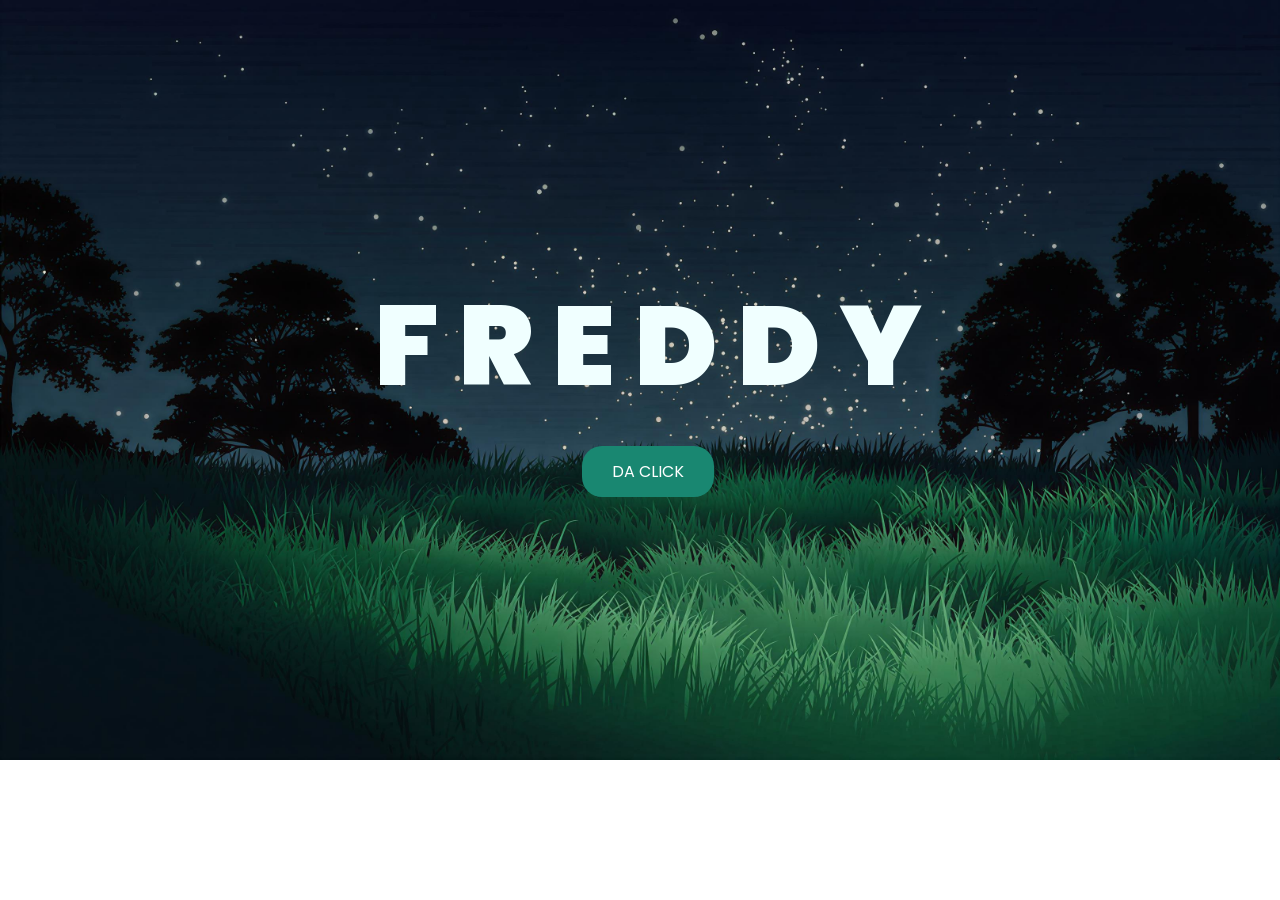
<file: index.html>
<!doctype html>
<html lang="es">
  <head>
    <meta charset="UTF-8" />
    <meta http-equiv="X-UA-Compatible" content="IE=edge" />
    <meta name="viewport" content="width=device-width, initial-scale=1.0" />
    <link rel="stylesheet" href="css/style.css" />
    <link rel="icon" href="img/flowers.png" type="image/x-icon" />
    <title>Flores</title>
  </head>

  <body>
    <div class="greetings">
      <span>F</span>
      <span>R</span>
      <span>E</span>
      <span>D</span>
      <span>D</span>
      <span>Y</span>
    </div>
    <div class="description"></div>
    <div class="button">
      <button class="botones">
        <a href="flower.html" style="color: #fff">DA CLICK</a>
      </button>
    </div>
  </body>
</html>
</file>
<file: css/style.css>
@import url("https://fonts.googleapis.com/css2?family=Poppins:ital,wght@0,500;1,900&display=swap");
* {
  font-family: "Poppins", cursive;
}
body {
  overflow-x: hidden;
  color: azure;
  width: 100%;
  height: 82vh;
  display: flex;
  flex-direction: column;
  align-items: center;
  justify-content: center;
  background-image: url("../img/campo.jpg");
  background-repeat: no-repeat;
  background-position: center;
  background-size: cover;
  /* padding-top: -30; */
}

.botones {
  padding: 9px;
  border-radius: 8px;
  background-color: transparent;
  border: none;
}

.botones a {
  background-color: #198771;
  padding-block: 14px;
  padding-inline: 30px;
  border-radius: 20px;
  -webkit-border-radius: 20px;
  -moz-border-radius: 20px;
  -ms-border-radius: 20px;
  -o-border-radius: 20px;
}

.botones a:focus {
  background-color: rgb(125, 212, 181);
}

.greetings {
  font-size: 7rem;
  font-weight: 900;
}
.greetings > span {
  animation: glow 2.5s ease-in-out infinite;
}
@keyframes glow {
  0%,
  100% {
    color: #e9fffe;
    text-shadow:
      0 0 12px #21ad98,
      0 0 50px #21ad98,
      0 0 100px #27c9c6;
  }
  10%,
  90% {
    color: #111;
    text-shadow: none;
  }
}
.greetings > span:nth-child(2) {
  animation-delay: 0.2s;
}
.greetings > span:nth-child(3) {
  animation-delay: 0.4s;
}
.greetings > span:nth-child(4) {
  animation-delay: 0.6s;
}
.greetings > span:nth-child(5) {
  animation-delay: 0.8s;
}
.greetings > span:nth-child(6) {
  animation-delay: 1s;
}

.description {
  font-size: 1.5rem;
  margin-bottom: 20px;
}

.button a {
  text-decoration: none;
  font-size: 1rem;
  color: #111;
}

@media screen and (max-width: 574px) {
  .greetings {
    display: block;
    font-size: 4rem;
    font-weight: 800;
    text-align: center;
  }
  .description {
    font-size: 2rem;
  }

  .button a {
    font-size: 1rem;
  }
}
</file>
